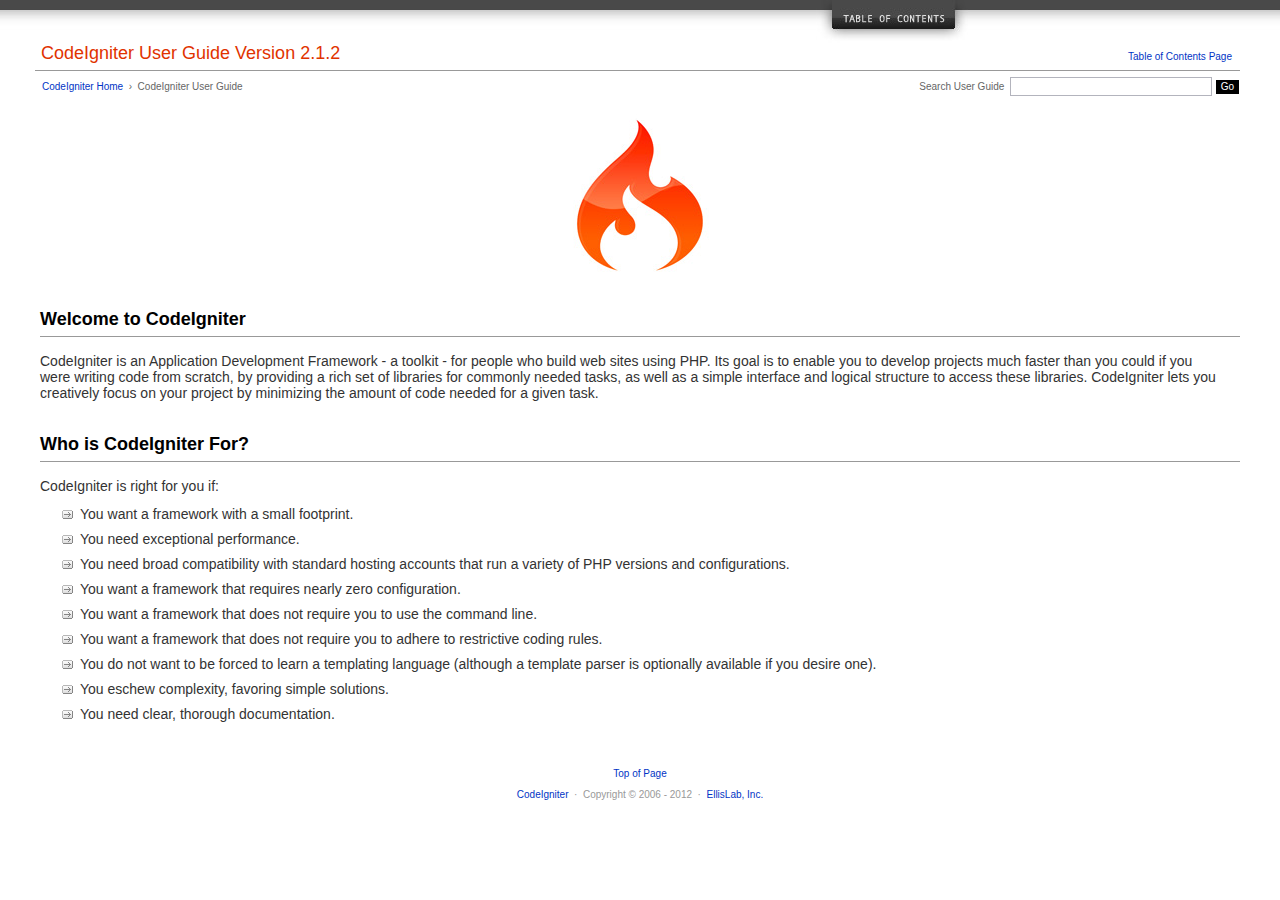
<file: user_guide/index.html>
<!DOCTYPE html PUBLIC "-//W3C//DTD XHTML 1.0 Transitional//EN" "http://www.w3.org/TR/xhtml1/DTD/xhtml1-transitional.dtd">
<html xmlns="http://www.w3.org/1999/xhtml" xml:lang="en" lang="en">
<head>

<meta http-equiv="Content-Type" content="text/html; charset=utf-8" />
<title>Welcome to CodeIgniter : CodeIgniter User Guide</title>

<style type='text/css' media='all'>@import url('userguide.css');</style>
<link rel='stylesheet' type='text/css' media='all' href='userguide.css' />

<script type="text/javascript" src="nav/nav.js"></script>
<script type="text/javascript" src="nav/prototype.lite.js"></script>
<script type="text/javascript" src="nav/moo.fx.js"></script>
<script type="text/javascript" src="nav/user_guide_menu.js"></script>

<meta http-equiv='expires' content='-1' />
<meta http-equiv= 'pragma' content='no-cache' />
<meta name='robots' content='all' />
<meta name='author' content='ExpressionEngine Dev Team' />
<meta name='description' content='CodeIgniter User Guide' />

</head>
<body>

<!-- START NAVIGATION -->
<div id="nav"><div id="nav_inner"><script type="text/javascript">create_menu('null');</script></div></div>
<div id="nav2"><a name="top"></a><a href="javascript:void(0);" onclick="myHeight.toggle();"><img src="images/nav_toggle_darker.jpg" width="154" height="43" border="0" title="Toggle Table of Contents" alt="Toggle Table of Contents" /></a></div>
<div id="masthead">
<table cellpadding="0" cellspacing="0" border="0" style="width:100%">
<tr>
<td><h1>CodeIgniter User Guide Version 2.1.2</h1></td>
<td id="breadcrumb_right"><a href="toc.html">Table of Contents Page</a></td>
</tr>
</table>
</div>
<!-- END NAVIGATION -->


<table cellpadding="0" cellspacing="0" border="0" style="width:100%">
<tr>
<td id="breadcrumb">
<a href="http://codeigniter.com/">CodeIgniter Home</a> &nbsp;&#8250;&nbsp; CodeIgniter User Guide
</td>
<td id="searchbox"><form method="get" action="http://www.google.com/search"><input type="hidden" name="as_sitesearch" id="as_sitesearch" value="codeigniter.com/user_guide/" />Search User Guide&nbsp; <input type="text" class="input" style="width:200px;" name="q" id="q" size="31" maxlength="255" value="" />&nbsp;<input type="submit" class="submit" name="sa" value="Go" /></form></td>
</tr>
</table>



<br clear="all" />

<div class="center"><img src="images/ci_logo_flame.jpg" width="150" height="164" border="0" alt="CodeIgniter" /></div>


<!-- START CONTENT -->
<div id="content">



<h2>Welcome to CodeIgniter</h2>

<p>CodeIgniter is an Application Development Framework - a toolkit - for people who build web sites using PHP.
Its goal is to enable you to develop projects much faster than you could if you were writing code
from scratch, by providing a rich set of libraries for commonly needed tasks, as well as a simple interface and
logical structure to access these libraries. CodeIgniter lets you creatively focus on your project by
minimizing the amount of code needed for a given task.</p>


<h2>Who is CodeIgniter For?</h2>

<p>CodeIgniter is right for you if:</p>

<ul>
<li>You want a framework with a small footprint.</li>
<li>You need exceptional performance.</li>
<li>You need broad compatibility with standard hosting accounts that run a variety of PHP versions and configurations.</li>
<li>You want a framework that requires nearly zero configuration.</li>
<li>You want a framework that does not require you to use the command line.</li>
<li>You want a framework that does not require you to adhere to restrictive coding rules.</li>
<li>You do not want to be forced to learn a templating language (although a template parser is optionally available if you desire one).</li>
<li>You eschew complexity, favoring simple solutions.</li>
<li>You need clear, thorough documentation.</li>
</ul>


</div>
<!-- END CONTENT -->


<div id="footer">
<p><a href="#top">Top of Page</a></p>
<p><a href="http://codeigniter.com">CodeIgniter</a> &nbsp;&middot;&nbsp; Copyright &#169; 2006 - 2012 &nbsp;&middot;&nbsp; <a href="http://ellislab.com/">EllisLab, Inc.</a></p>
</div>



</body>
</html>
</file>
<file: user_guide/userguide.css>
body {
 margin: 0;
 padding: 0;
 font-family: Lucida Grande, Verdana, Geneva, Sans-serif;
 font-size: 14px;
 color: #333;
 background-color: #fff;
}

a {
 color: #0134c5;
 background-color: transparent;
 text-decoration: none;
 font-weight: normal;
 outline-style: none;
}
a:visited {
 color: #0134c5;
 background-color: transparent;
 text-decoration: none;
 outline-style: none;
}
a:hover {
 color: #000;
 text-decoration: none;
 background-color: transparent;
 outline-style: none;
}

#breadcrumb {
 float: left;
 background-color: transparent;
 margin: 10px 0 0 42px;
 padding: 0;
 font-size: 10px;
 color: #666;
}
#breadcrumb_right {
 float: right;
 width: 175px;
 background-color: transparent;
 padding: 8px 8px 3px 0;
 text-align: right;
 font-size: 10px;
 color: #666;
}
#nav {
 background-color: #494949;
 margin: 0;
 padding: 0;
}
#nav2 {
 background: #fff url(images/nav_bg_darker.jpg) repeat-x left top;
 padding: 0 310px 0 0;
 margin: 0;
 text-align: right;
}
#nav_inner {
 background-color: transparent;
 padding: 8px 12px 0 20px;
 margin: 0;
 font-family: Lucida Grande, Verdana, Geneva, Sans-serif;
 font-size: 11px;
}

#nav_inner h3 {
 font-size: 12px;
 color: #fff;
 margin: 0;
 padding: 0;
}

#nav_inner .td_sep {
 background: transparent url(images/nav_separator_darker.jpg) repeat-y left top;
 width: 25%;
 padding: 0 0 0 20px;
}
#nav_inner .td {
 width: 25%;
}
#nav_inner p {
 color: #eee;
 background-color: transparent;
 padding:0;
 margin: 0 0 10px 0;
}
#nav_inner ul {
 list-style-image: url(images/arrow.gif);
 padding: 0 0 0 18px;
 margin: 8px 0 12px 0;
}
#nav_inner li {
 padding: 0;
 margin: 0 0 4px 0;
}

#nav_inner a {
 color: #eee;
 background-color: transparent;
 text-decoration: none;
 font-weight: normal;
 outline-style: none;
}

#nav_inner a:visited {
 color: #eee;
 background-color: transparent;
 text-decoration: none;
 outline-style: none;
}

#nav_inner a:hover {
 color: #ccc;
 text-decoration: none;
 background-color: transparent;
 outline-style: none;
}

#masthead {
 margin: 0 40px 0 35px;
 padding: 0 0 0 6px;
 border-bottom: 1px solid #999;
}

#masthead h1 {
background-color: transparent;
color: #e13300;
font-size: 18px;
font-weight: normal;
margin: 0;
padding: 0 0 6px 0;
}

#searchbox {
 background-color: transparent;
 padding: 6px 40px 0 0;
 text-align: right;
 font-size: 10px;
 color: #666;
}

#img_welcome {
 border-bottom: 1px solid #D0D0D0;
 margin: 0 40px 0 40px;
 padding: 0;
 text-align: center;
}

#content {
 margin: 20px 40px 0 40px;
 padding: 0;
}

#content p {
 margin: 12px 20px 12px 0;
}

#content h1 {
color: #e13300;
border-bottom: 1px solid #666;
background-color: transparent;
font-weight: normal;
font-size: 24px;
margin: 0 0 20px 0;
padding: 3px 0 7px 3px;
}

#content h2 {
 background-color: transparent;
 border-bottom: 1px solid #999;
 color: #000;
 font-size: 18px;
 font-weight: bold;
 margin: 28px 0 16px 0;
 padding: 5px 0 6px 0;
}

#content h3 {
 background-color: transparent;
 color: #333;
 font-size: 16px;
 font-weight: bold;
 margin: 16px 0 15px 0;
 padding: 0 0 0 0;
}

#content h4 {
 background-color: transparent;
 color: #444;
 font-size: 14px;
 font-weight: bold;
 margin: 22px 0 0 0;
 padding: 0 0 0 0;
}

#content img {
 margin: auto;
 padding: 0;
}

#content code {
 font-family: Monaco, Verdana, Sans-serif;
 font-size: 12px;
 background-color: #f9f9f9;
 border: 1px solid #D0D0D0;
 color: #002166;
 display: block;
 margin: 14px 0 14px 0;
 padding: 12px 10px 12px 10px;
}

#content pre {
 font-family: Monaco, Verdana, Sans-serif;
 font-size: 12px;
 background-color: #f9f9f9;
 border: 1px solid #D0D0D0;
 color: #002166;
 display: block;
 margin: 14px 0 14px 0;
 padding: 12px 10px 12px 10px;
}

#content .path {
 background-color: #EBF3EC;
 border: 1px solid #99BC99;
 color: #005702;
 text-align: center;
 margin: 0 0 14px 0;
 padding: 5px 10px 5px 8px;
}

#content dfn {
 font-family: Lucida Grande, Verdana, Geneva, Sans-serif;
 color: #00620C;
 font-weight: bold;
 font-style: normal;
}
#content var {
 font-family: Lucida Grande, Verdana, Geneva, Sans-serif;
 color: #8F5B00;
 font-weight: bold;
 font-style: normal;
}
#content samp {
 font-family: Lucida Grande, Verdana, Geneva, Sans-serif;
 color: #480091;
 font-weight: bold;
 font-style: normal;
}
#content kbd {
 font-family: Lucida Grande, Verdana, Geneva, Sans-serif;
 color: #A70000;
 font-weight: bold;
 font-style: normal;
}

#content ul {
 list-style-image: url(images/arrow.gif);
 margin: 10px 0 12px 0;
}

li.reactor {
 list-style-image: url(images/reactor-bullet.png);
}
#content li {
 margin-bottom: 9px;
}

#content li p {
 margin-left: 0;
 margin-right: 0;
}

#content .tableborder {
 border: 1px solid #999;
}
#content th {
 font-weight: bold;
 text-align: left;
 font-size: 12px;
 background-color: #666;
 color: #fff;
 padding: 4px;
}

#content .td {
 font-weight: normal;
 font-size: 12px;
 padding: 6px;
 background-color: #f3f3f3;
}

#content .tdpackage {
 font-weight: normal;
 font-size: 12px;
}

#content .important {
 background: #FBE6F2;
 border: 1px solid #D893A1;
 color: #333;
 margin: 10px 0 5px 0;
 padding: 10px;
}

#content .important p {
 margin: 6px 0 8px 0;
 padding: 0;
}

#content .important .leftpad {
 margin: 6px 0 8px 0;
 padding-left: 20px;
}

#content .critical {
 background: #FBE6F2;
 border: 1px solid #E68F8F;
 color: #333;
 margin: 10px 0 5px 0;
 padding: 10px;
}

#content .critical p {
 margin: 5px 0 6px 0;
 padding: 0;
}


#footer {
background-color: transparent;
font-size: 10px;
padding: 16px 0 15px 0;
margin: 20px 0 0 0;
text-align: center;
}

#footer p {
 font-size: 10px;
 color: #999;
 text-align: center;
}
#footer address {
 font-style: normal;
}

.center {
 text-align: center;
}

img {
 padding:0;
 border: 0;
 margin: 0;
}

.nopad {
 padding:0;
 border: 0;
 margin: 0;
}


form {
 margin: 0;
 padding: 0;
}

.input {
 font-family: Lucida Grande, Verdana, Geneva, Sans-serif;
 font-size: 11px;
 color: #333;
 border: 1px solid #B3B4BD;
 width: 100%;
 font-size: 11px;
 height: 1.5em;
 padding: 0;
 margin: 0;
}

.textarea {
 font-family: Lucida Grande, Verdana, Geneva, Sans-serif;
 font-size: 14px;
 color: #143270;
 background-color: #f9f9f9;
 border: 1px solid #B3B4BD;
 width: 100%;
 padding: 6px;
 margin: 0;
}

.select {
 background-color: #fff;
 font-size:  11px;
 font-weight: normal;
 color: #333;
 padding: 0;
 margin: 0 0 3px 0;
}

.checkbox {
 background-color: transparent;
 padding: 0;
 border: 0;
}

.submit {
 background-color: #000;
 color: #fff;
 font-weight: normal;
 font-size: 10px;
 border: 1px solid #fff;
 margin: 0;
 padding: 1px 5px 2px 5px;
}
</file>
